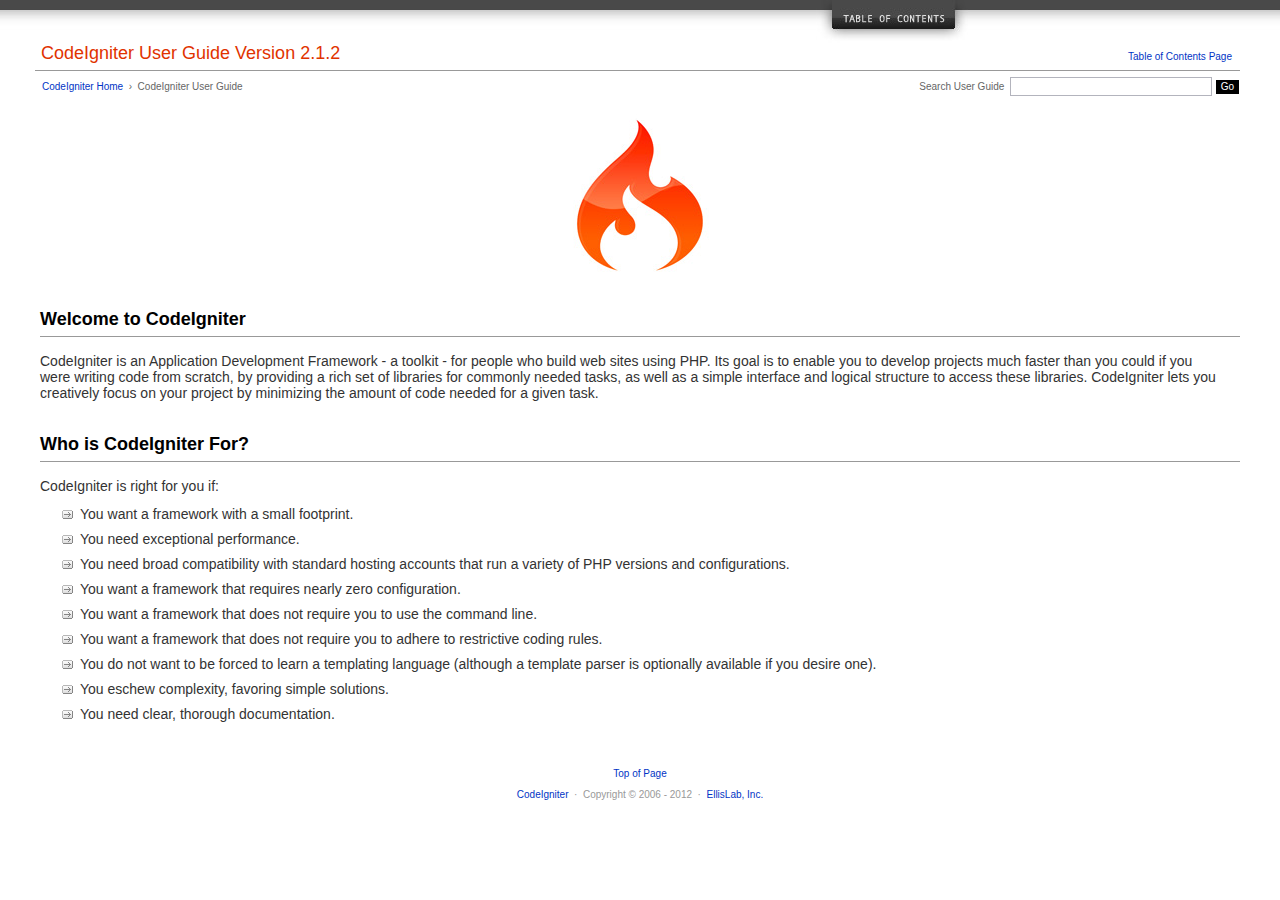
<file: user_guide/index.html>
<!DOCTYPE html PUBLIC "-//W3C//DTD XHTML 1.0 Transitional//EN" "http://www.w3.org/TR/xhtml1/DTD/xhtml1-transitional.dtd">
<html xmlns="http://www.w3.org/1999/xhtml" xml:lang="en" lang="en">
<head>

<meta http-equiv="Content-Type" content="text/html; charset=utf-8" />
<title>Welcome to CodeIgniter : CodeIgniter User Guide</title>

<style type='text/css' media='all'>@import url('userguide.css');</style>
<link rel='stylesheet' type='text/css' media='all' href='userguide.css' />

<script type="text/javascript" src="nav/nav.js"></script>
<script type="text/javascript" src="nav/prototype.lite.js"></script>
<script type="text/javascript" src="nav/moo.fx.js"></script>
<script type="text/javascript" src="nav/user_guide_menu.js"></script>

<meta http-equiv='expires' content='-1' />
<meta http-equiv= 'pragma' content='no-cache' />
<meta name='robots' content='all' />
<meta name='author' content='ExpressionEngine Dev Team' />
<meta name='description' content='CodeIgniter User Guide' />

</head>
<body>

<!-- START NAVIGATION -->
<div id="nav"><div id="nav_inner"><script type="text/javascript">create_menu('null');</script></div></div>
<div id="nav2"><a name="top"></a><a href="javascript:void(0);" onclick="myHeight.toggle();"><img src="images/nav_toggle_darker.jpg" width="154" height="43" border="0" title="Toggle Table of Contents" alt="Toggle Table of Contents" /></a></div>
<div id="masthead">
<table cellpadding="0" cellspacing="0" border="0" style="width:100%">
<tr>
<td><h1>CodeIgniter User Guide Version 2.1.2</h1></td>
<td id="breadcrumb_right"><a href="toc.html">Table of Contents Page</a></td>
</tr>
</table>
</div>
<!-- END NAVIGATION -->


<table cellpadding="0" cellspacing="0" border="0" style="width:100%">
<tr>
<td id="breadcrumb">
<a href="http://codeigniter.com/">CodeIgniter Home</a> &nbsp;&#8250;&nbsp; CodeIgniter User Guide
</td>
<td id="searchbox"><form method="get" action="http://www.google.com/search"><input type="hidden" name="as_sitesearch" id="as_sitesearch" value="codeigniter.com/user_guide/" />Search User Guide&nbsp; <input type="text" class="input" style="width:200px;" name="q" id="q" size="31" maxlength="255" value="" />&nbsp;<input type="submit" class="submit" name="sa" value="Go" /></form></td>
</tr>
</table>



<br clear="all" />

<div class="center"><img src="images/ci_logo_flame.jpg" width="150" height="164" border="0" alt="CodeIgniter" /></div>


<!-- START CONTENT -->
<div id="content">



<h2>Welcome to CodeIgniter</h2>

<p>CodeIgniter is an Application Development Framework - a toolkit - for people who build web sites using PHP.
Its goal is to enable you to develop projects much faster than you could if you were writing code
from scratch, by providing a rich set of libraries for commonly needed tasks, as well as a simple interface and
logical structure to access these libraries. CodeIgniter lets you creatively focus on your project by
minimizing the amount of code needed for a given task.</p>


<h2>Who is CodeIgniter For?</h2>

<p>CodeIgniter is right for you if:</p>

<ul>
<li>You want a framework with a small footprint.</li>
<li>You need exceptional performance.</li>
<li>You need broad compatibility with standard hosting accounts that run a variety of PHP versions and configurations.</li>
<li>You want a framework that requires nearly zero configuration.</li>
<li>You want a framework that does not require you to use the command line.</li>
<li>You want a framework that does not require you to adhere to restrictive coding rules.</li>
<li>You do not want to be forced to learn a templating language (although a template parser is optionally available if you desire one).</li>
<li>You eschew complexity, favoring simple solutions.</li>
<li>You need clear, thorough documentation.</li>
</ul>


</div>
<!-- END CONTENT -->


<div id="footer">
<p><a href="#top">Top of Page</a></p>
<p><a href="http://codeigniter.com">CodeIgniter</a> &nbsp;&middot;&nbsp; Copyright &#169; 2006 - 2012 &nbsp;&middot;&nbsp; <a href="http://ellislab.com/">EllisLab, Inc.</a></p>
</div>



</body>
</html>
</file>
<file: user_guide/userguide.css>
body {
 margin: 0;
 padding: 0;
 font-family: Lucida Grande, Verdana, Geneva, Sans-serif;
 font-size: 14px;
 color: #333;
 background-color: #fff;
}

a {
 color: #0134c5;
 background-color: transparent;
 text-decoration: none;
 font-weight: normal;
 outline-style: none;
}
a:visited {
 color: #0134c5;
 background-color: transparent;
 text-decoration: none;
 outline-style: none;
}
a:hover {
 color: #000;
 text-decoration: none;
 background-color: transparent;
 outline-style: none;
}

#breadcrumb {
 float: left;
 background-color: transparent;
 margin: 10px 0 0 42px;
 padding: 0;
 font-size: 10px;
 color: #666;
}
#breadcrumb_right {
 float: right;
 width: 175px;
 background-color: transparent;
 padding: 8px 8px 3px 0;
 text-align: right;
 font-size: 10px;
 color: #666;
}
#nav {
 background-color: #494949;
 margin: 0;
 padding: 0;
}
#nav2 {
 background: #fff url(images/nav_bg_darker.jpg) repeat-x left top;
 padding: 0 310px 0 0;
 margin: 0;
 text-align: right;
}
#nav_inner {
 background-color: transparent;
 padding: 8px 12px 0 20px;
 margin: 0;
 font-family: Lucida Grande, Verdana, Geneva, Sans-serif;
 font-size: 11px;
}

#nav_inner h3 {
 font-size: 12px;
 color: #fff;
 margin: 0;
 padding: 0;
}

#nav_inner .td_sep {
 background: transparent url(images/nav_separator_darker.jpg) repeat-y left top;
 width: 25%;
 padding: 0 0 0 20px;
}
#nav_inner .td {
 width: 25%;
}
#nav_inner p {
 color: #eee;
 background-color: transparent;
 padding:0;
 margin: 0 0 10px 0;
}
#nav_inner ul {
 list-style-image: url(images/arrow.gif);
 padding: 0 0 0 18px;
 margin: 8px 0 12px 0;
}
#nav_inner li {
 padding: 0;
 margin: 0 0 4px 0;
}

#nav_inner a {
 color: #eee;
 background-color: transparent;
 text-decoration: none;
 font-weight: normal;
 outline-style: none;
}

#nav_inner a:visited {
 color: #eee;
 background-color: transparent;
 text-decoration: none;
 outline-style: none;
}

#nav_inner a:hover {
 color: #ccc;
 text-decoration: none;
 background-color: transparent;
 outline-style: none;
}

#masthead {
 margin: 0 40px 0 35px;
 padding: 0 0 0 6px;
 border-bottom: 1px solid #999;
}

#masthead h1 {
background-color: transparent;
color: #e13300;
font-size: 18px;
font-weight: normal;
margin: 0;
padding: 0 0 6px 0;
}

#searchbox {
 background-color: transparent;
 padding: 6px 40px 0 0;
 text-align: right;
 font-size: 10px;
 color: #666;
}

#img_welcome {
 border-bottom: 1px solid #D0D0D0;
 margin: 0 40px 0 40px;
 padding: 0;
 text-align: center;
}

#content {
 margin: 20px 40px 0 40px;
 padding: 0;
}

#content p {
 margin: 12px 20px 12px 0;
}

#content h1 {
color: #e13300;
border-bottom: 1px solid #666;
background-color: transparent;
font-weight: normal;
font-size: 24px;
margin: 0 0 20px 0;
padding: 3px 0 7px 3px;
}

#content h2 {
 background-color: transparent;
 border-bottom: 1px solid #999;
 color: #000;
 font-size: 18px;
 font-weight: bold;
 margin: 28px 0 16px 0;
 padding: 5px 0 6px 0;
}

#content h3 {
 background-color: transparent;
 color: #333;
 font-size: 16px;
 font-weight: bold;
 margin: 16px 0 15px 0;
 padding: 0 0 0 0;
}

#content h4 {
 background-color: transparent;
 color: #444;
 font-size: 14px;
 font-weight: bold;
 margin: 22px 0 0 0;
 padding: 0 0 0 0;
}

#content img {
 margin: auto;
 padding: 0;
}

#content code {
 font-family: Monaco, Verdana, Sans-serif;
 font-size: 12px;
 background-color: #f9f9f9;
 border: 1px solid #D0D0D0;
 color: #002166;
 display: block;
 margin: 14px 0 14px 0;
 padding: 12px 10px 12px 10px;
}

#content pre {
 font-family: Monaco, Verdana, Sans-serif;
 font-size: 12px;
 background-color: #f9f9f9;
 border: 1px solid #D0D0D0;
 color: #002166;
 display: block;
 margin: 14px 0 14px 0;
 padding: 12px 10px 12px 10px;
}

#content .path {
 background-color: #EBF3EC;
 border: 1px solid #99BC99;
 color: #005702;
 text-align: center;
 margin: 0 0 14px 0;
 padding: 5px 10px 5px 8px;
}

#content dfn {
 font-family: Lucida Grande, Verdana, Geneva, Sans-serif;
 color: #00620C;
 font-weight: bold;
 font-style: normal;
}
#content var {
 font-family: Lucida Grande, Verdana, Geneva, Sans-serif;
 color: #8F5B00;
 font-weight: bold;
 font-style: normal;
}
#content samp {
 font-family: Lucida Grande, Verdana, Geneva, Sans-serif;
 color: #480091;
 font-weight: bold;
 font-style: normal;
}
#content kbd {
 font-family: Lucida Grande, Verdana, Geneva, Sans-serif;
 color: #A70000;
 font-weight: bold;
 font-style: normal;
}

#content ul {
 list-style-image: url(images/arrow.gif);
 margin: 10px 0 12px 0;
}

li.reactor {
 list-style-image: url(images/reactor-bullet.png);
}
#content li {
 margin-bottom: 9px;
}

#content li p {
 margin-left: 0;
 margin-right: 0;
}

#content .tableborder {
 border: 1px solid #999;
}
#content th {
 font-weight: bold;
 text-align: left;
 font-size: 12px;
 background-color: #666;
 color: #fff;
 padding: 4px;
}

#content .td {
 font-weight: normal;
 font-size: 12px;
 padding: 6px;
 background-color: #f3f3f3;
}

#content .tdpackage {
 font-weight: normal;
 font-size: 12px;
}

#content .important {
 background: #FBE6F2;
 border: 1px solid #D893A1;
 color: #333;
 margin: 10px 0 5px 0;
 padding: 10px;
}

#content .important p {
 margin: 6px 0 8px 0;
 padding: 0;
}

#content .important .leftpad {
 margin: 6px 0 8px 0;
 padding-left: 20px;
}

#content .critical {
 background: #FBE6F2;
 border: 1px solid #E68F8F;
 color: #333;
 margin: 10px 0 5px 0;
 padding: 10px;
}

#content .critical p {
 margin: 5px 0 6px 0;
 padding: 0;
}


#footer {
background-color: transparent;
font-size: 10px;
padding: 16px 0 15px 0;
margin: 20px 0 0 0;
text-align: center;
}

#footer p {
 font-size: 10px;
 color: #999;
 text-align: center;
}
#footer address {
 font-style: normal;
}

.center {
 text-align: center;
}

img {
 padding:0;
 border: 0;
 margin: 0;
}

.nopad {
 padding:0;
 border: 0;
 margin: 0;
}


form {
 margin: 0;
 padding: 0;
}

.input {
 font-family: Lucida Grande, Verdana, Geneva, Sans-serif;
 font-size: 11px;
 color: #333;
 border: 1px solid #B3B4BD;
 width: 100%;
 font-size: 11px;
 height: 1.5em;
 padding: 0;
 margin: 0;
}

.textarea {
 font-family: Lucida Grande, Verdana, Geneva, Sans-serif;
 font-size: 14px;
 color: #143270;
 background-color: #f9f9f9;
 border: 1px solid #B3B4BD;
 width: 100%;
 padding: 6px;
 margin: 0;
}

.select {
 background-color: #fff;
 font-size:  11px;
 font-weight: normal;
 color: #333;
 padding: 0;
 margin: 0 0 3px 0;
}

.checkbox {
 background-color: transparent;
 padding: 0;
 border: 0;
}

.submit {
 background-color: #000;
 color: #fff;
 font-weight: normal;
 font-size: 10px;
 border: 1px solid #fff;
 margin: 0;
 padding: 1px 5px 2px 5px;
}
</file>
